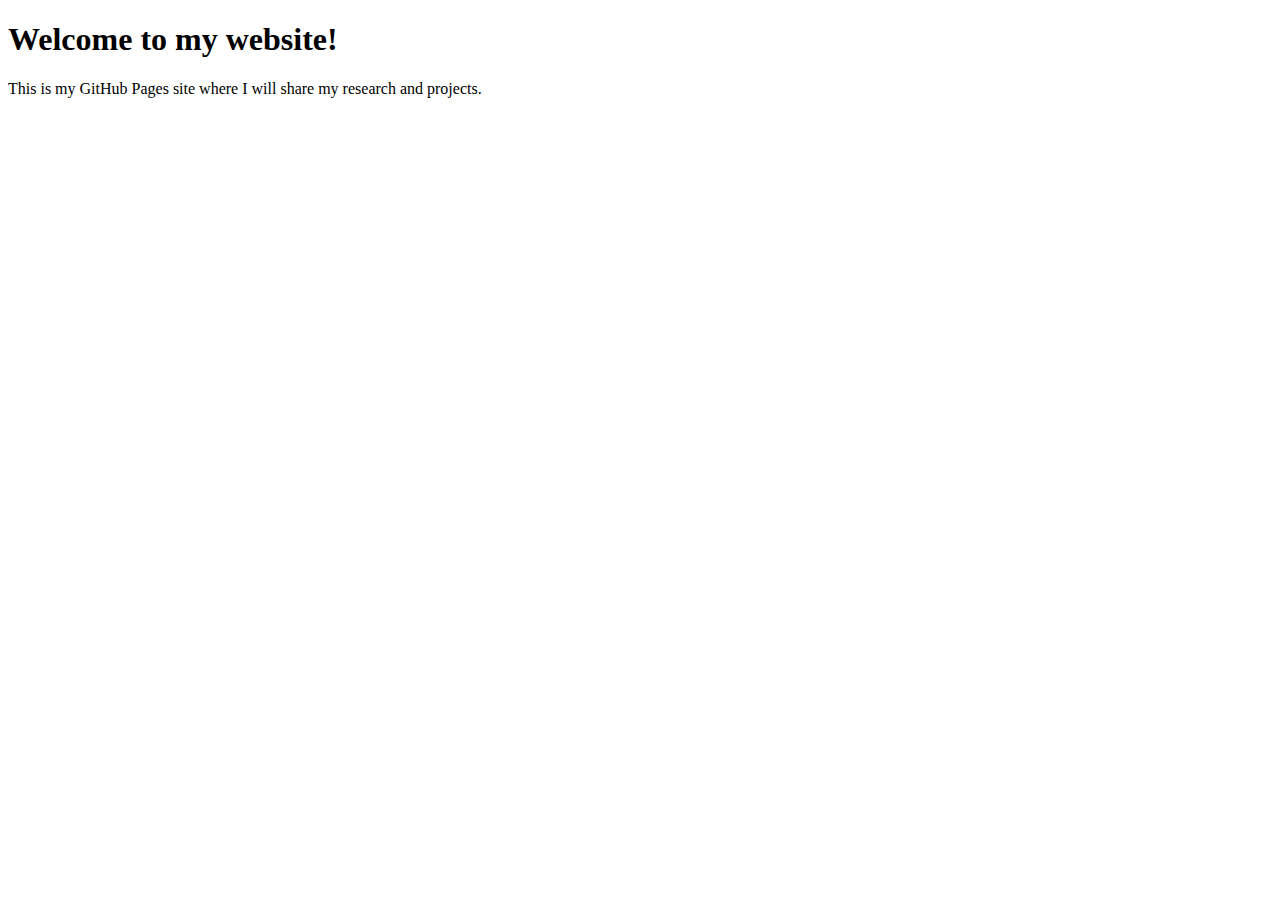
<file: index.html>
<!DOCTYPE html>
<html>
<head>
  <title>Aditya Singhai</title>
</head>
<body>
  <h1>Welcome to my website!</h1>
  <p>This is my GitHub Pages site where I will share my research and projects.</p>
</body>
</html>
</file>
